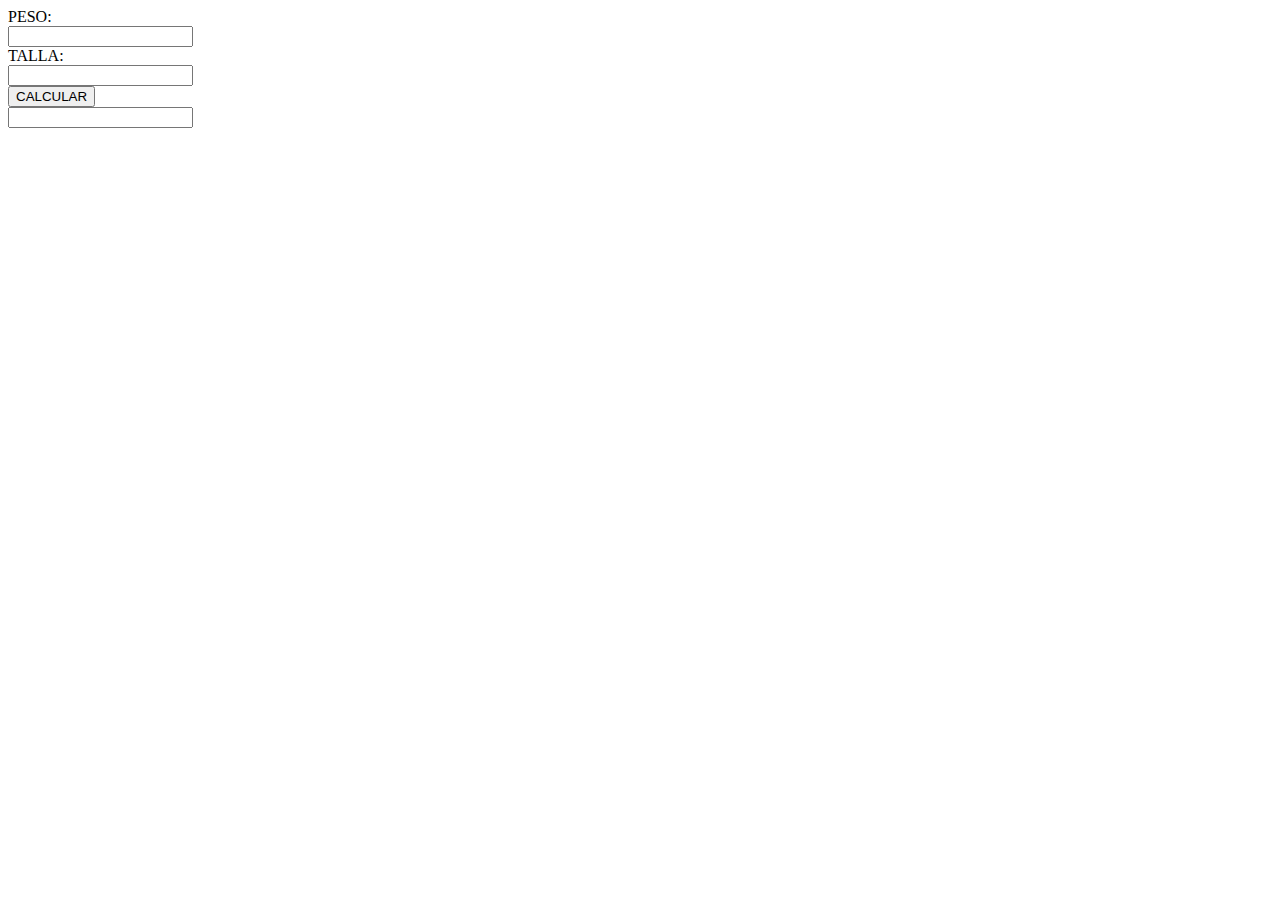
<file: index.html>
<!DOCTYPE html>
<html lang="en">
<head>
   <title>CALCULADORA PESO</title>
  <script>
    function imc()
    {
      let peso = parseFloat(document.getElementById('peso').value);
      let talla = parseFloat(document.getElementById('talla').value);
      if(talla > 0)
        document.getElementById('result').value = peso / talla**2;
        
    }
  </script>  
  
</head>
  

  
<body>

<label for="peso">PESO:</label><br>
<input type="number" step=0.01 id="peso"><br>
<label for="talla">TALLA:</label><br>
<input type="number" step=0.01 id="talla"><br>
<button onclick="imc();">CALCULAR</button><br>
<input type="number" step=0.01 id="result"/>
 
    
  

  

</body>
</html>
</file>
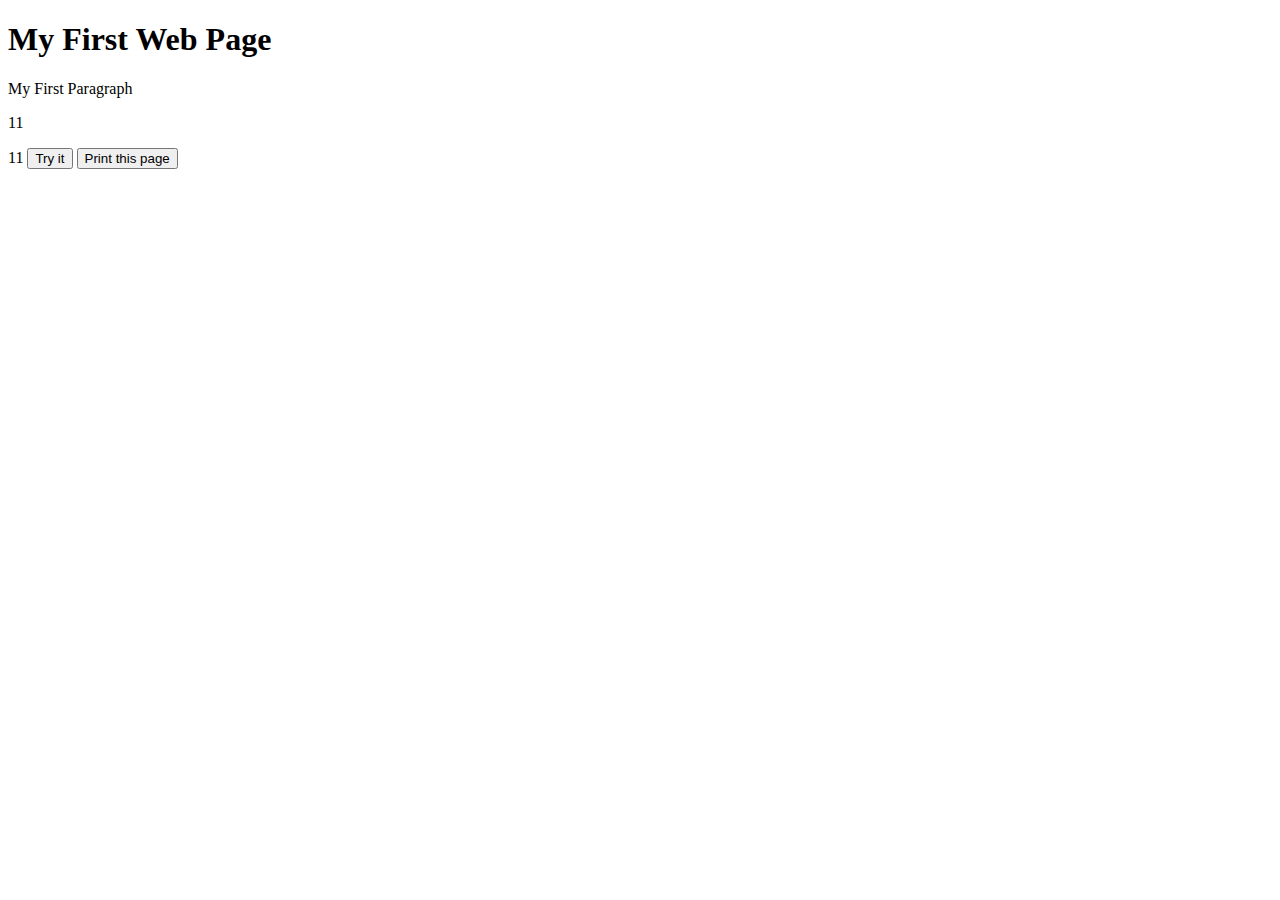
<file: codeprueba.html>
<!DOCTYPE html>
<html>
<body>

<h1>My First Web Page</h1>
<p>My First Paragraph</p>

<p id="demo"></p>

<script>
document.getElementById("demo").innerHTML = 5 + 6;
</script>

<script>
document.write(5 + 6);

</script>  


<script>
window.alert(5 + 6);
</script>
  
<button type="button" onclick="document.write(5 + 6)">Try it</button>
  
<script>
alert(5 + 6);
</script>

<script>
console.log(5 + 6);
</script>

  
<button onclick="window.print()">Print this page</button>  
</body>
</html>
</file>
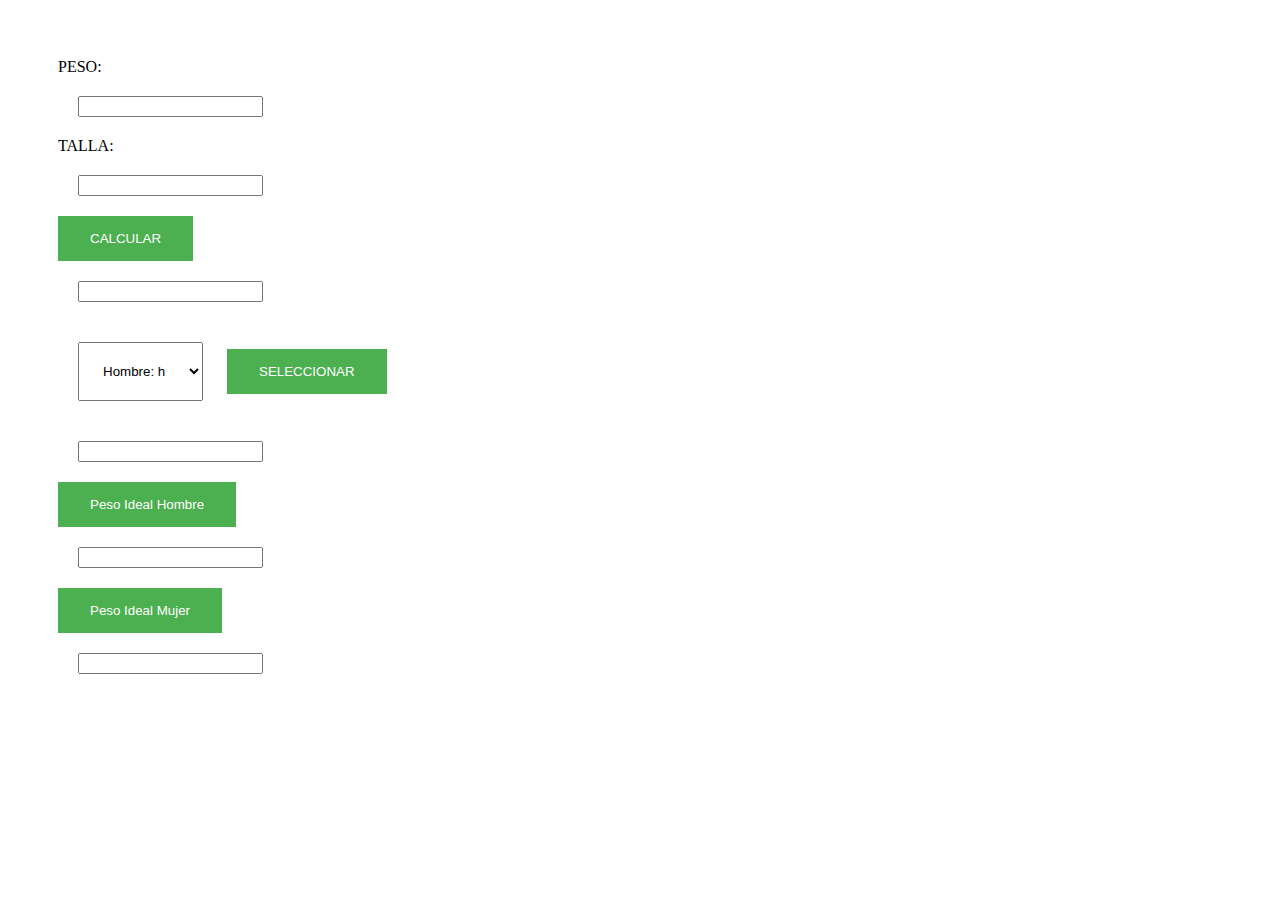
<file: nutriapp.html>
<!DOCTYPE html>
<html lang="en">
<head>
   <title>CALCULADORA PESO</title>
   <style>
      body {
         padding-top: 50px;
         padding-right: 20px;
         padding-bottom: 50px;
         padding-left: 50px
      }   
      button {
         background-color: #4CAF50;
         border: none;
         color: white;
         padding: 15px 32px;
         text-align: center;
         text-decoration: none;
         display: inline-block;
         font.size: 18px;
      }
      input {
         margin: 20px;
         pading: 20px:
      }
      select {
         margin: 20px;
         padding: 20px;
      }
   </style>
   
   
   
   
  <script>
    function imc()
    {
      let peso = parseFloat(document.getElementById('peso').value);
      let talla = parseFloat(document.getElementById('talla').value);
      const imcidealh = 22.5
      const imcidealm = 20.5
      let imcpaciente = parseFloat(document.getElementById('result').value);
      if(talla > 0)
        document.getElementById('result').value = peso / talla**2;
        document.getElementById('result2').value = "operators";
        document.getElementById('result3').value = imcidealh * talla**2;
        document.getElementById('result4').value = imcidealm * talla**2;
      if(imcpaciente < 20.5)
         alert("No se puede calcular");
         
        
    }
                                     
  </script>  
  
</head>

  
<body>


<label for="peso">PESO:</label><br>
<input type="number" step=0.01 id="peso"><br>
<label for="talla">TALLA:</label><br>
<input type="number" step=0.01 id="talla"><br>
<button onclick="imc();">CALCULAR</button><br>
<input type="number" step=0.01 id="result"/><br>
  
  
<select id="operators"><br>
   <option value="h">Hombre: h</option><br>
   <option value="m">Mujer: m</option><br>
</select>
   <button onclick="sexo();">SELECCIONAR</button><br>
   <input type="text" id="result2"/><br>
   
   
<button onclick="imc();">Peso Ideal Hombre</button><br>
<input type="number" step=0.01 id="result3"/><br>
   
<button onclick="imc();">Peso Ideal Mujer</button><br>
<input type="number" step=0.01 id="result4"/><br>
 

</body>
</html>
</file>
